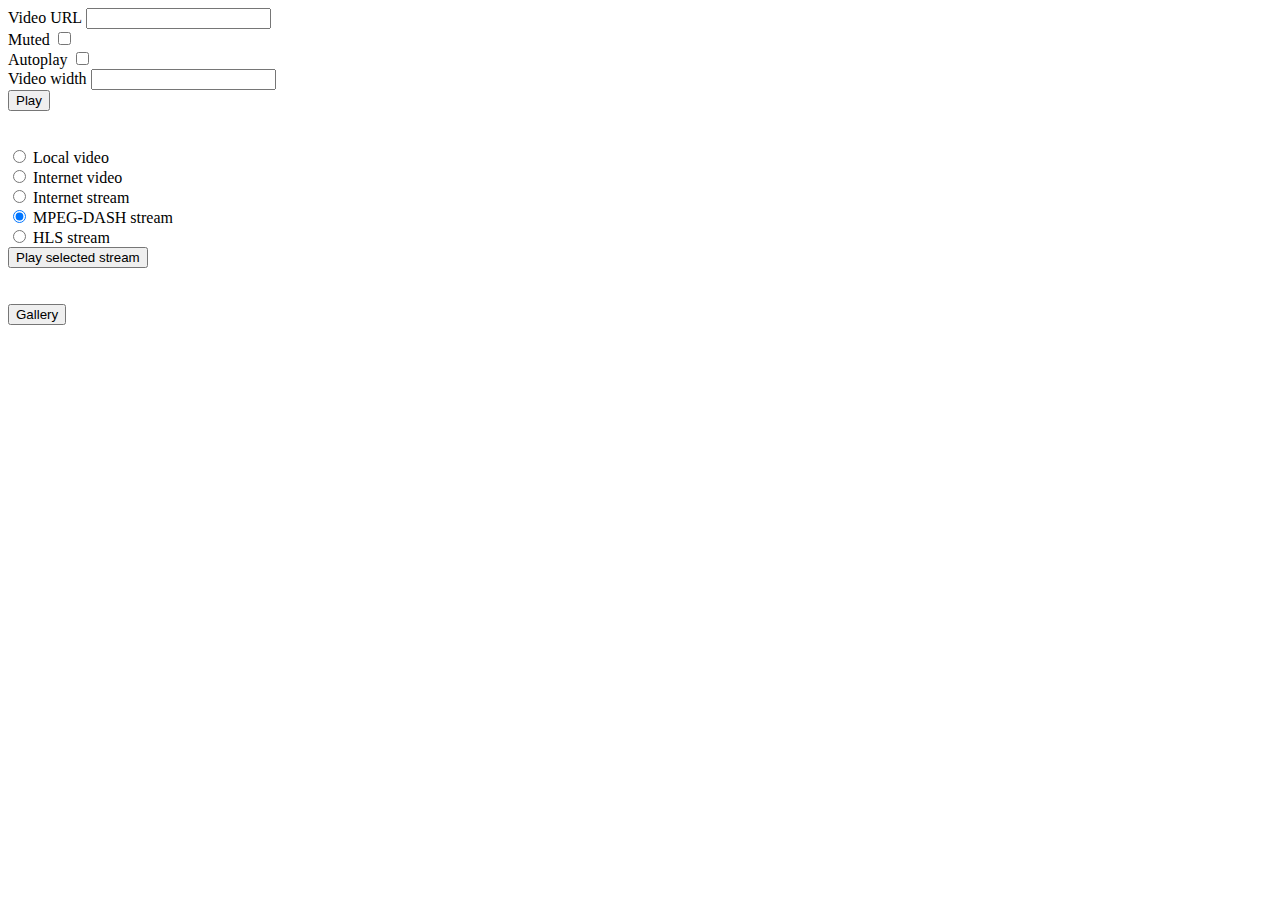
<file: cv08 Galerie - corr/streaming-server/target/classes/templates/index.html>
<!DOCTYPE html>
<html lang="cs" xmlns="http://www.w3.org/1999/xhtml" xmlns:th="http://www.thymeleaf.org">
<head>
    <meta charset="UTF-8"/>
</head>
<body>

<form method='post' action='player'>
    <label for="url"> Video URL</label>
    <input id="url" type='text' name='url'/><br>

    <label for="muted"> Muted</label>
    <input id="muted" type="checkbox" name='muted'><br>

    <label for="autoplay"> Autoplay</label>
    <input id="autoplay" type="checkbox" name='autoplay'><br>

    <label for="width"> Video width</label>
    <input id="width" type='text' name='width'/><br>

    <input type='submit' value='Play'/>
</form>

<br>
<br>

<form method='post' action='dashPlayer'>
    <input type="radio" name="url" id="video" value="file">
    <label for="video">Local video</label><br>

    <input type="radio" name="url" id="urlVideo" value="http://commondatastorage.googleapis.com/gtv-videos-bucket/sample/BigBuckBunny.mp4">
    <label for="urlVideo">Internet video</label><br>

    <input type="radio" name="url" id="urlStream" value="https://dash.akamaized.net/akamai/bbb_30fps/bbb_30fps.mpd">
    <label for="urlStream">Internet stream</label><br>

    <input type="radio" name="url" id="dashStream" value="dash/manifest.mpd" checked>
    <label for="dashStream">MPEG-DASH stream</label><br>

    <input type="radio" name="url" id="hlsStream" value="hls/playlist.m3u8">
    <label for="hlsStream">HLS stream</label><br>

    <input type="submit" value="Play selected stream">

</form>

<br>
<br>

<form>
    <button formaction="gallery">Gallery</button>
</form>


</body>
</html>
</file>
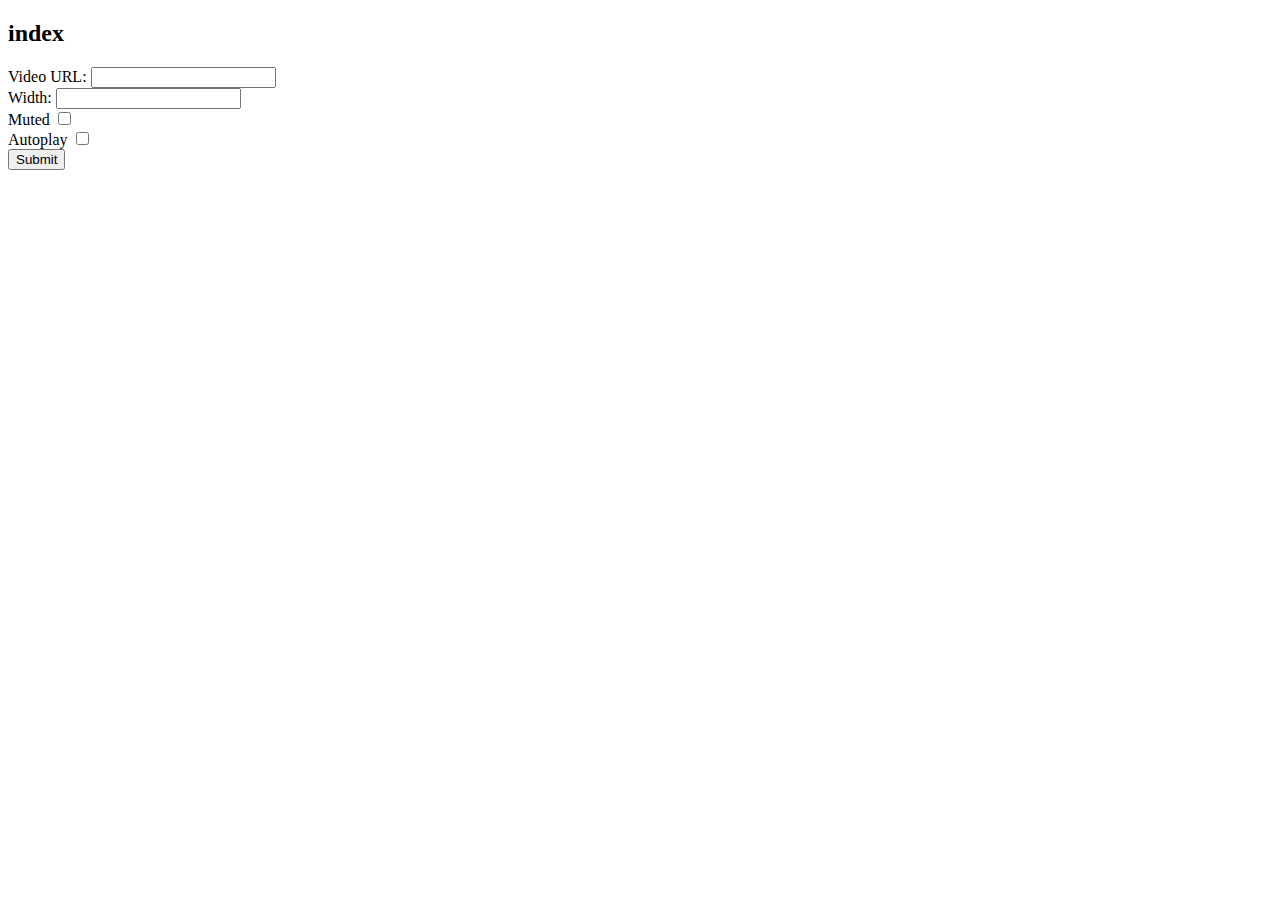
<file: streaming-server/streaming-server/target/classes/templates/index.html>
<!DOCTYPE html>
<html lang="cs" xmlns="http://www.w3.org/1999/xhtml" xmlns:th="http://www.thymeleaf.org">
<head>
    <meta charset="UTF-8">
    <title>index</title>
</head>
<body>
    <h2>index</h2>
    <form action="/player" method="post">
        <la for="url">Video URL: </la>
        <input id="url" type="text" name="url" /><br>

        <la for="width">Width: </la>
        <input id="width" type="text" name="width" /><br>

        <la for="muted">Muted </la>
        <input id="muted" type="checkbox" name="muted"><br>

        <la for="autoplay">Autoplay </la>
        <input id="autoplay" type="checkbox" name="autoplay"><br>

        <input type="submit" value="Submit">

    </form>
</body>
</html>
</file>
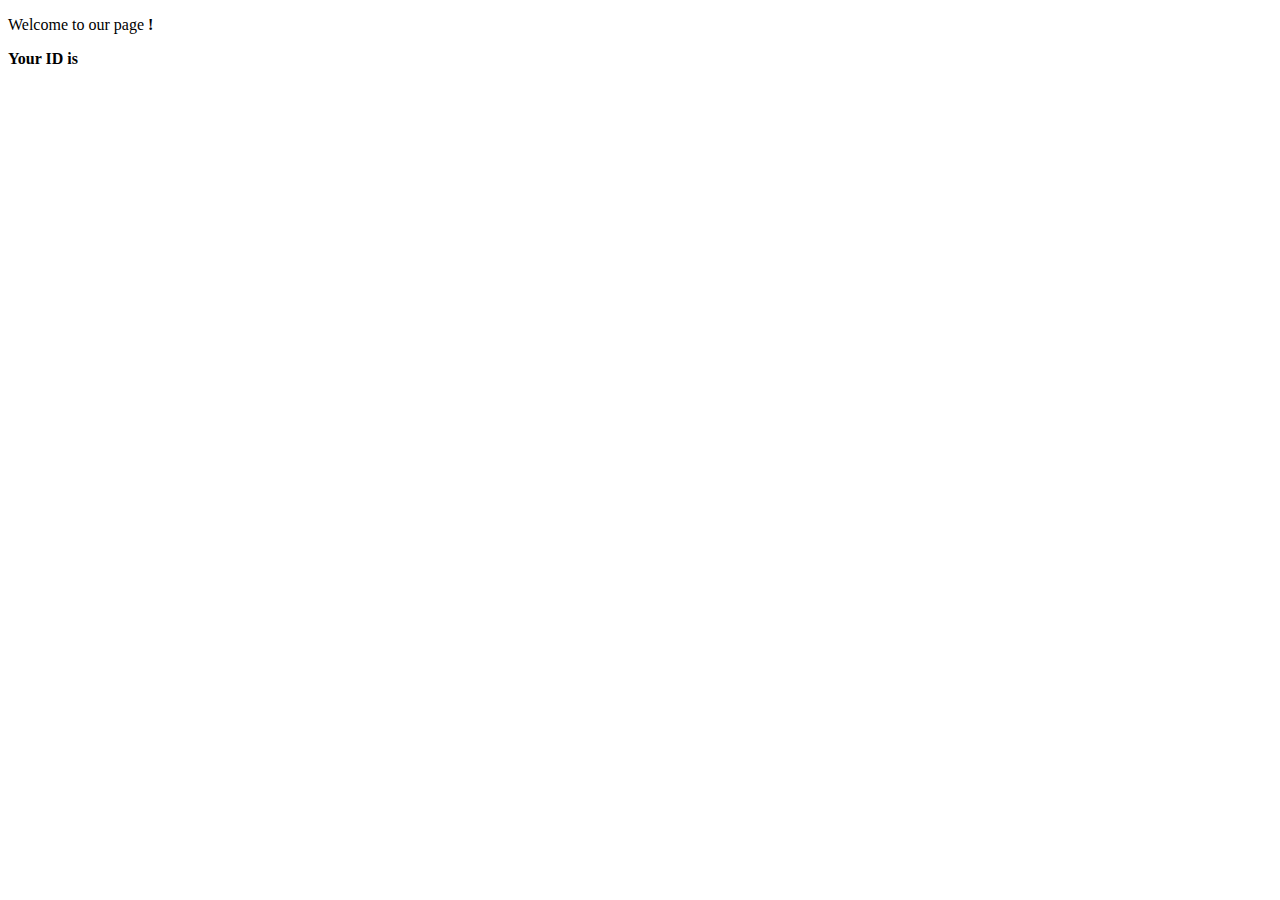
<file: cv04/target/classes/templates/dynamicpage.html>
<!DOCTYPE html>
<html lang="cs" xmlns="http://www.w3.org/1999/xhtml" xmlns:th="http://www.thymeleaf.org">

<head>
    <meta charset="UTF-8">
    <title>Dynamic page</title>
  <link rel="stylesheet" th:href="@{/css/style.css}" type="text/css" />
</head>
<body>
<!-- <p th:text = " 'Welcome to our page ' + ${name} + '!' " />-->
<p> Welcome to our page <b th:text="${name}" /> ! </p>
<p> Your ID is <b th:text="${id}" /> </p>
</body>
</html>
</file>
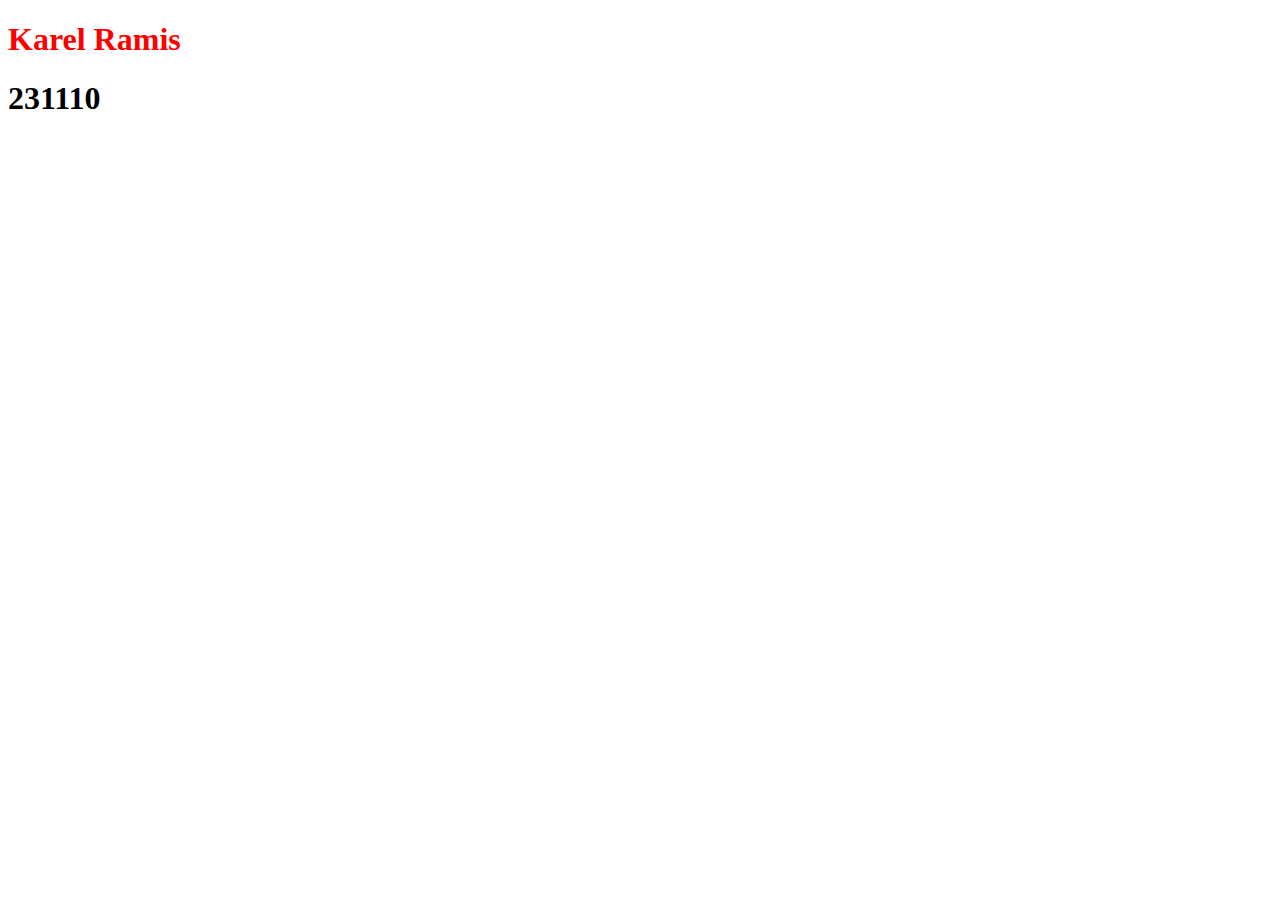
<file: cv04/target/classes/templates/myselfpage.html>
<!DOCTYPE html>
<html lang="en">
<head>
    <meta charset="UTF-8">
    <title>Myself</title>
</head>
<body>
<h1 style="color: red">Karel Ramis</h1>
<h1 style="color: blue, font-weight: normal"><b>231110</b></h1>

</body>
</html>
</file>
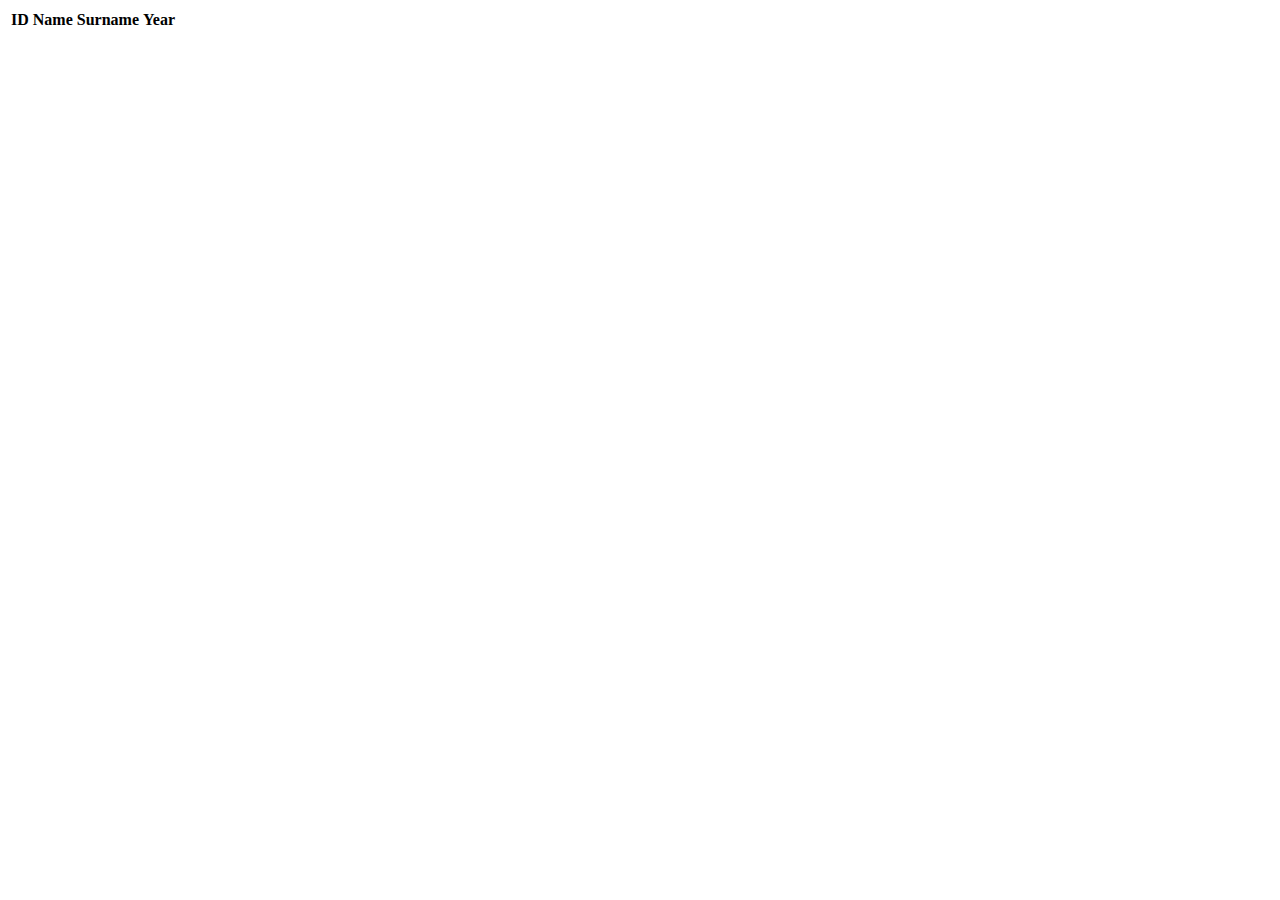
<file: cv04/target/classes/templates/students.html>
<!DOCTYPE html>
<html lang="cs" xmlns="http://www.w3.org/1999/xhtml" xmlns:th="http://www.thymeleaf.org">
<head>
    <meta charset="UTF-8">
    <title>sStudents</title>
</head>
<tbody>
 <div th:if="${students.isEmpty()}">
   <table>
   <th><b>ID</b></th>
   <th><b>Name</b></th>
   <th><b>Surname</b></th>
   <th><b>Year</b></th>

     <tr th:each="student : ${students}">
       <td th:text="${student.id}"/>
       <td th:text="${student.name}"/>
       <td th:text="${student.surname}"/>
       <td th:text="${student.year}"/>
     </tr>
   </table>
 </div>

<div th:unless="$students.isEmpty()}" />
</tbody>
</html>
</file>
